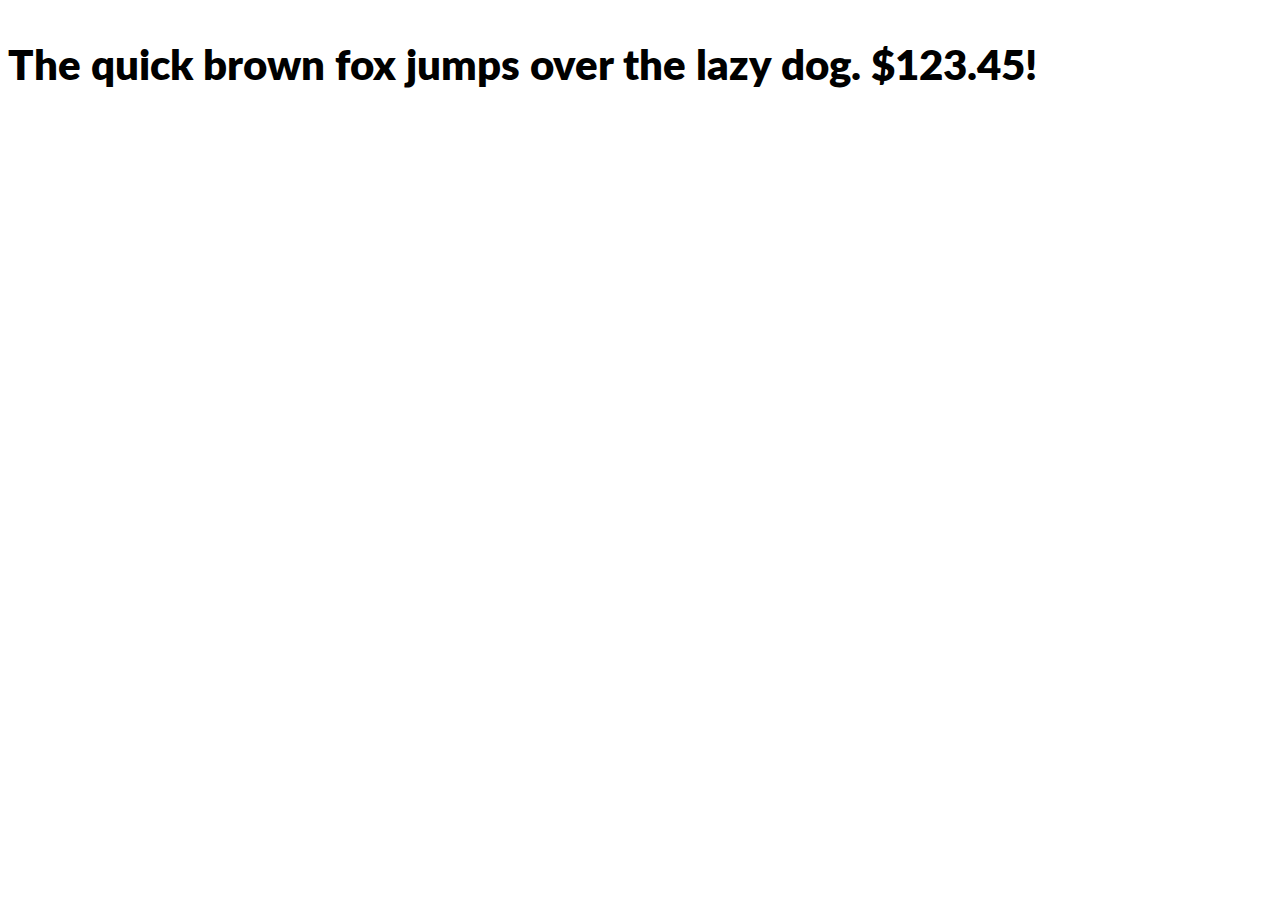
<file: files/Lato-Black.html>
<!DOCTYPE html PUBLIC "-//W3C//DTD XHTML 1.0 Strict//EN" "http://www.w3.org/TR/xhtml1/DTD/xhtml1-strict.dtd">
<html lang="en" xml:lang="en" xmlns="http://www.w3.org/1999/xhtml">
<head>
<meta content="text/html; charset=utf-8" http-equiv="content-type"/>
<meta content="en-us" http-equiv="Content-Language"/>
<title>Lato Black - Web Font Specimen</title>
<link rel="stylesheet" type="text/css" media="screen" href="Lato-Black.css" />
<style type="text/css" media="screen">
body { font-size: 42px; font-family: "LatoBlack", Georgia; }
</style>
</head>
<body>
<p contenteditable="true">The quick brown fox jumps over the lazy dog. $123.45!</p>
</body>
</html>
</file>
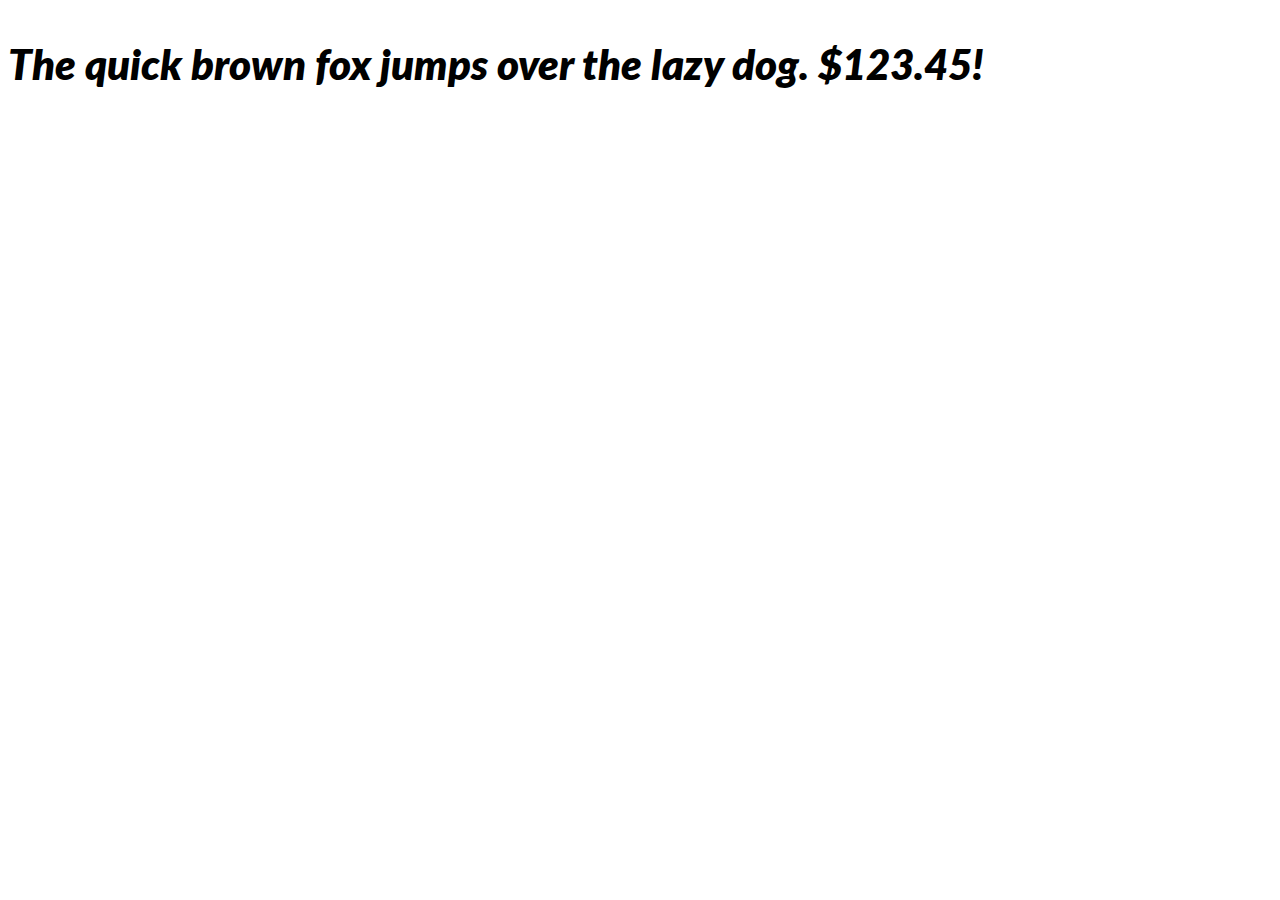
<file: files/Lato-BlackItalic.html>
<!DOCTYPE html PUBLIC "-//W3C//DTD XHTML 1.0 Strict//EN" "http://www.w3.org/TR/xhtml1/DTD/xhtml1-strict.dtd">
<html lang="en" xml:lang="en" xmlns="http://www.w3.org/1999/xhtml">
<head>
<meta content="text/html; charset=utf-8" http-equiv="content-type"/>
<meta content="en-us" http-equiv="Content-Language"/>
<title>Lato Black Italic - Web Font Specimen</title>
<link rel="stylesheet" type="text/css" media="screen" href="Lato-BlackItalic.css" />
<style type="text/css" media="screen">
body { font-size: 42px; font-family: "LatoBlack", Georgia; }
</style>
</head>
<body>
<p contenteditable="true"><em>The quick brown fox jumps over the lazy dog. $123.45!</em></p>
</body>
</html>
</file>
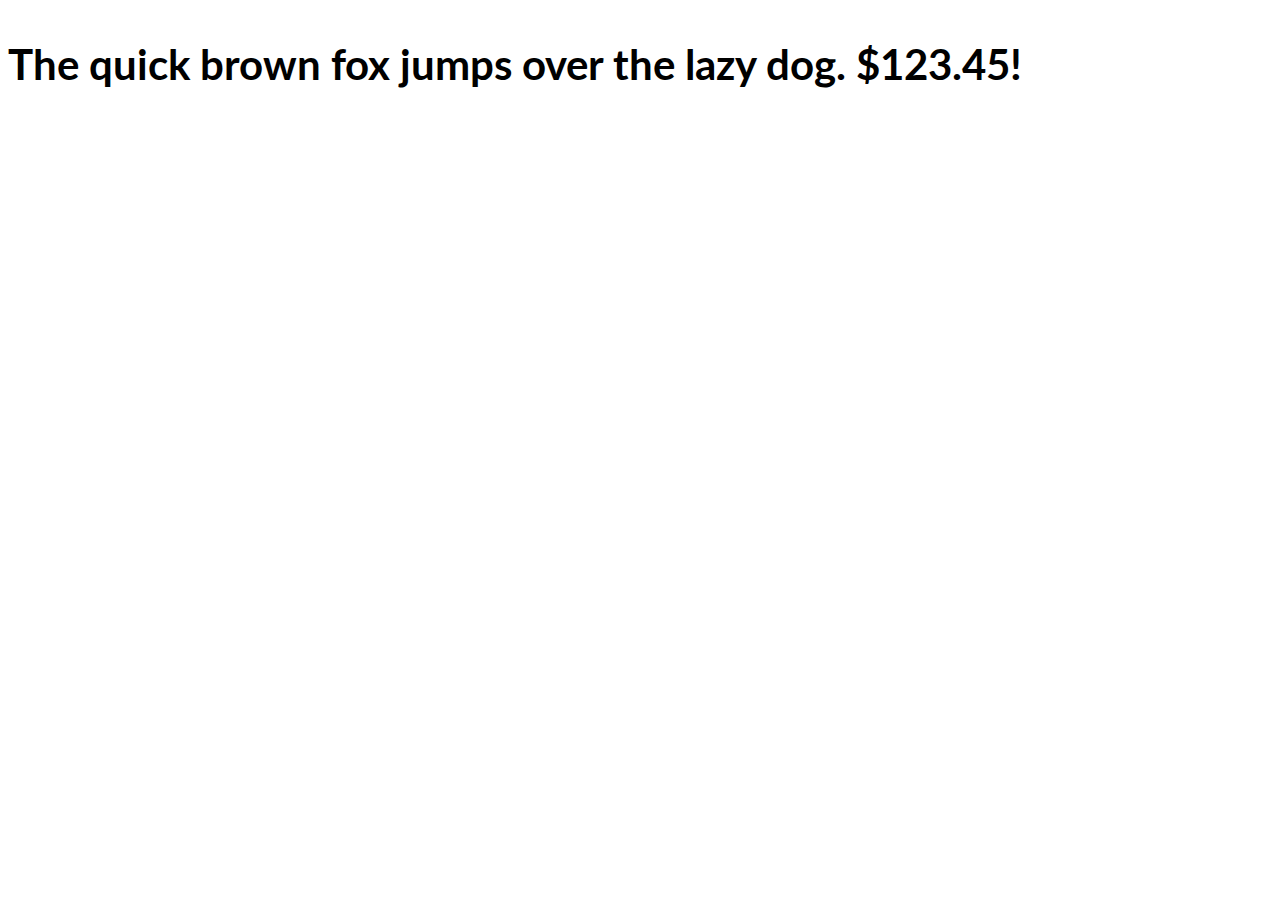
<file: files/Lato-Bold.html>
<!DOCTYPE html PUBLIC "-//W3C//DTD XHTML 1.0 Strict//EN" "http://www.w3.org/TR/xhtml1/DTD/xhtml1-strict.dtd">
<html lang="en" xml:lang="en" xmlns="http://www.w3.org/1999/xhtml">
<head>
<meta content="text/html; charset=utf-8" http-equiv="content-type"/>
<meta content="en-us" http-equiv="Content-Language"/>
<title>Lato Bold - Web Font Specimen</title>
<link rel="stylesheet" type="text/css" media="screen" href="Lato-Bold.css" />
<style type="text/css" media="screen">
body { font-size: 42px; font-family: "Lato", Georgia; }
</style>
</head>
<body>
<p contenteditable="true"><strong>The quick brown fox jumps over the lazy dog. $123.45!</strong></p>
</body>
</html>
</file>
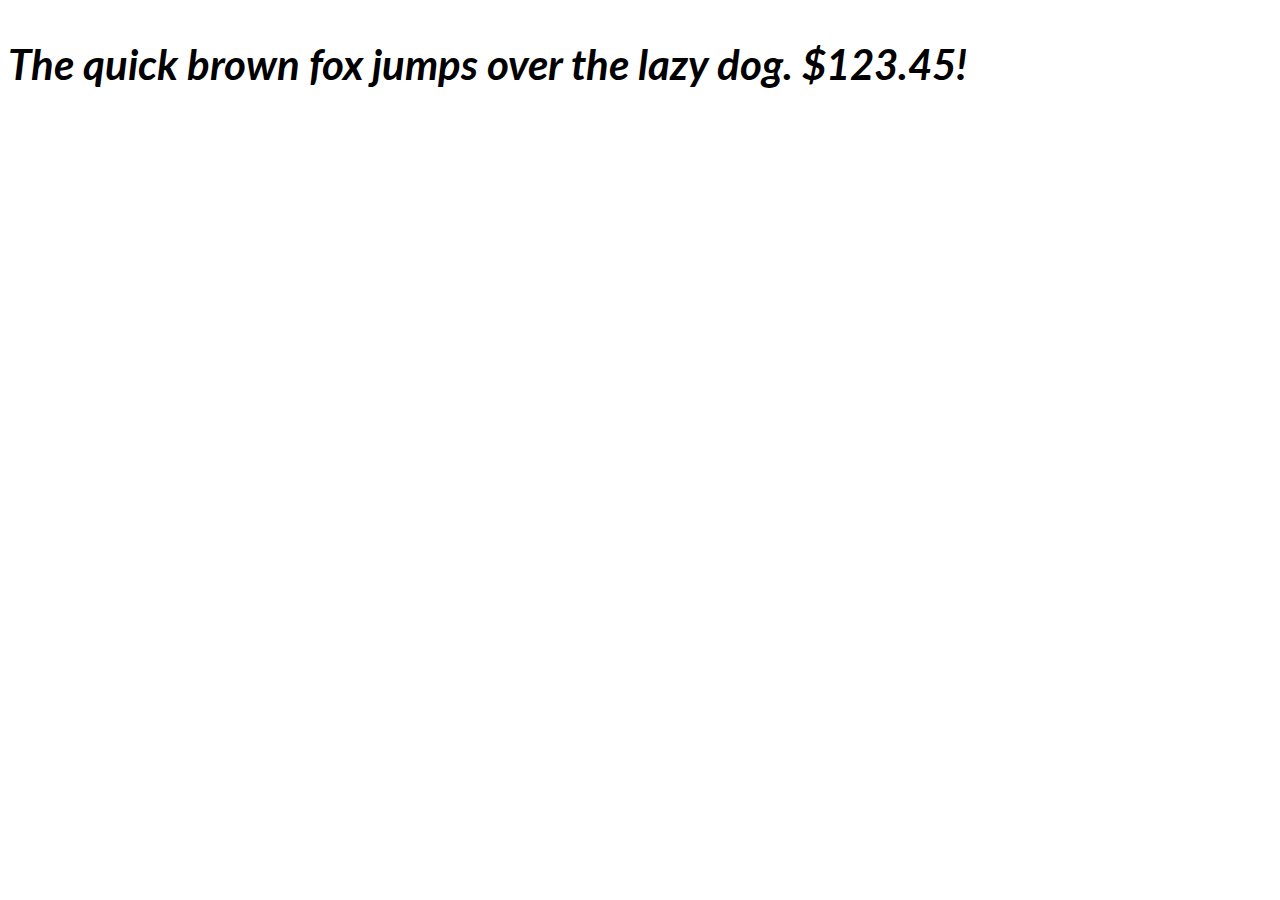
<file: files/Lato-BoldItalic.html>
<!DOCTYPE html PUBLIC "-//W3C//DTD XHTML 1.0 Strict//EN" "http://www.w3.org/TR/xhtml1/DTD/xhtml1-strict.dtd">
<html lang="en" xml:lang="en" xmlns="http://www.w3.org/1999/xhtml">
<head>
<meta content="text/html; charset=utf-8" http-equiv="content-type"/>
<meta content="en-us" http-equiv="Content-Language"/>
<title>Lato Bold Italic - Web Font Specimen</title>
<link rel="stylesheet" type="text/css" media="screen" href="Lato-BoldItalic.css" />
<style type="text/css" media="screen">
body { font-size: 42px; font-family: "Lato", Georgia; }
</style>
</head>
<body>
<p contenteditable="true"><strong><em>The quick brown fox jumps over the lazy dog. $123.45!</em></strong></p>
</body>
</html>
</file>
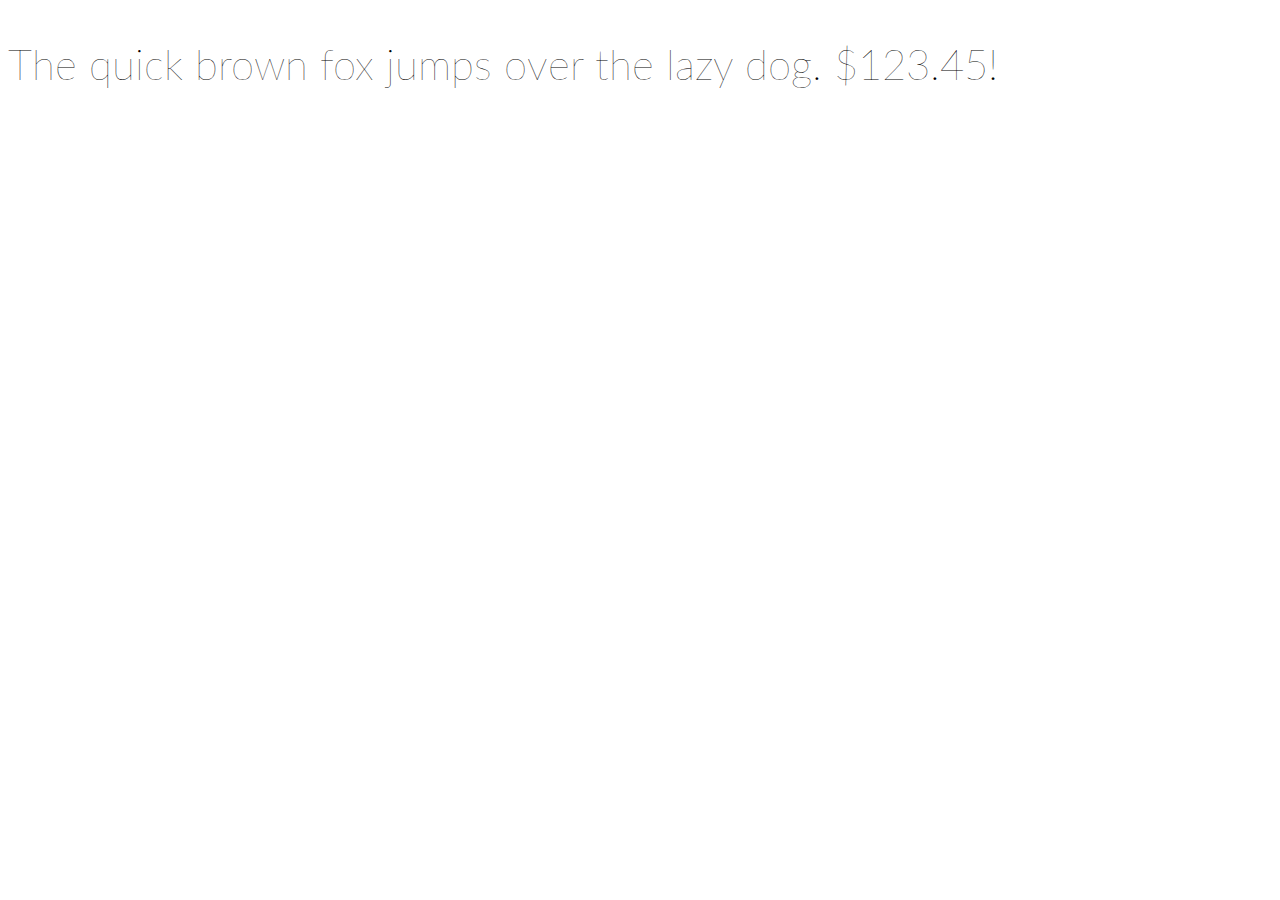
<file: files/Lato-Hairline.html>
<!DOCTYPE html PUBLIC "-//W3C//DTD XHTML 1.0 Strict//EN" "http://www.w3.org/TR/xhtml1/DTD/xhtml1-strict.dtd">
<html lang="en" xml:lang="en" xmlns="http://www.w3.org/1999/xhtml">
<head>
<meta content="text/html; charset=utf-8" http-equiv="content-type"/>
<meta content="en-us" http-equiv="Content-Language"/>
<title>Lato Hairline - Web Font Specimen</title>
<link rel="stylesheet" type="text/css" media="screen" href="Lato-Hairline.css" />
<style type="text/css" media="screen">
body { font-size: 42px; font-family: "LatoHairline", Georgia; }
</style>
</head>
<body>
<p contenteditable="true">The quick brown fox jumps over the lazy dog. $123.45!</p>
</body>
</html>
</file>
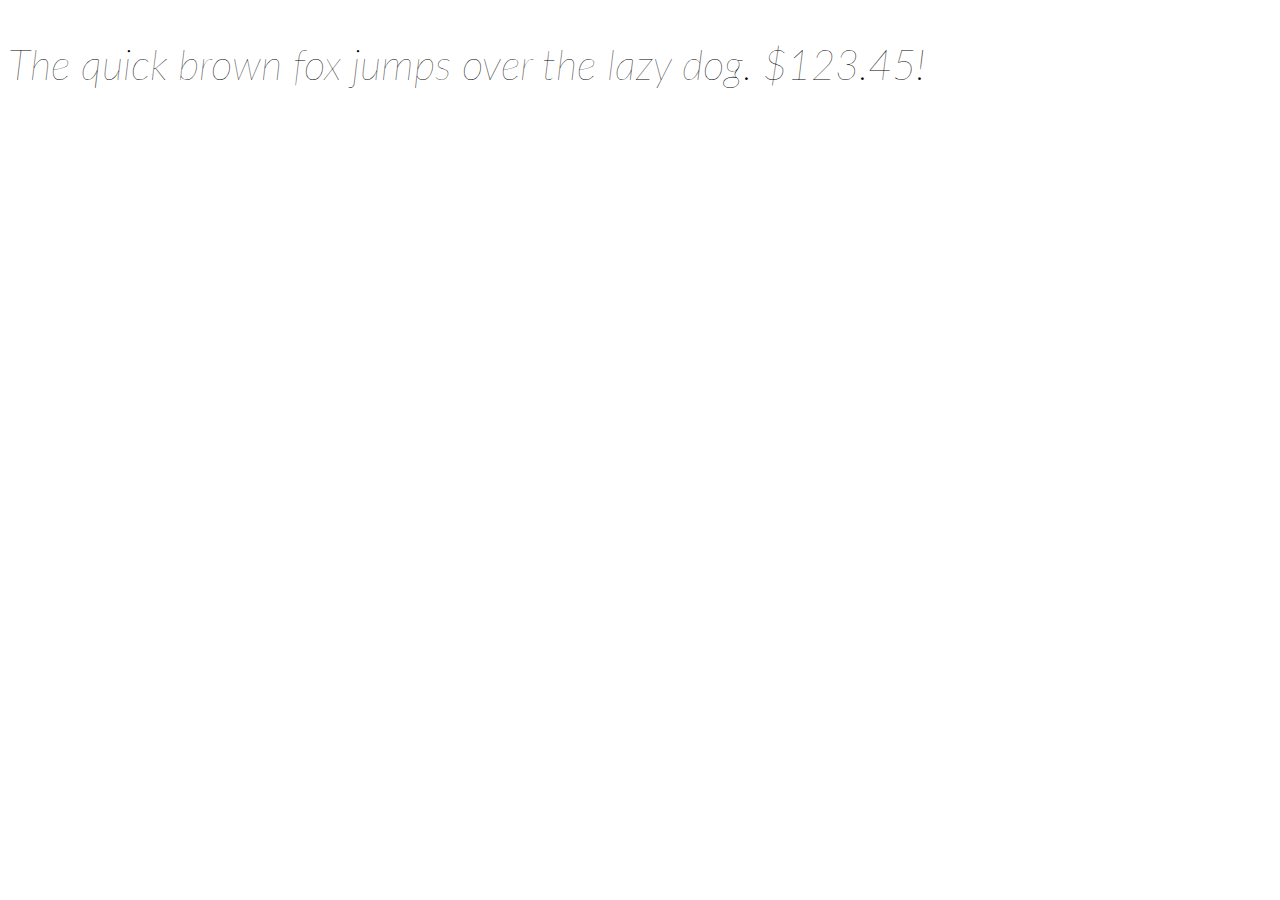
<file: files/Lato-HairlineItalic.html>
<!DOCTYPE html PUBLIC "-//W3C//DTD XHTML 1.0 Strict//EN" "http://www.w3.org/TR/xhtml1/DTD/xhtml1-strict.dtd">
<html lang="en" xml:lang="en" xmlns="http://www.w3.org/1999/xhtml">
<head>
<meta content="text/html; charset=utf-8" http-equiv="content-type"/>
<meta content="en-us" http-equiv="Content-Language"/>
<title>Lato Hairline Italic - Web Font Specimen</title>
<link rel="stylesheet" type="text/css" media="screen" href="Lato-HairlineItalic.css" />
<style type="text/css" media="screen">
body { font-size: 42px; font-family: "LatoHairline", Georgia; }
</style>
</head>
<body>
<p contenteditable="true"><em>The quick brown fox jumps over the lazy dog. $123.45!</em></p>
</body>
</html>
</file>
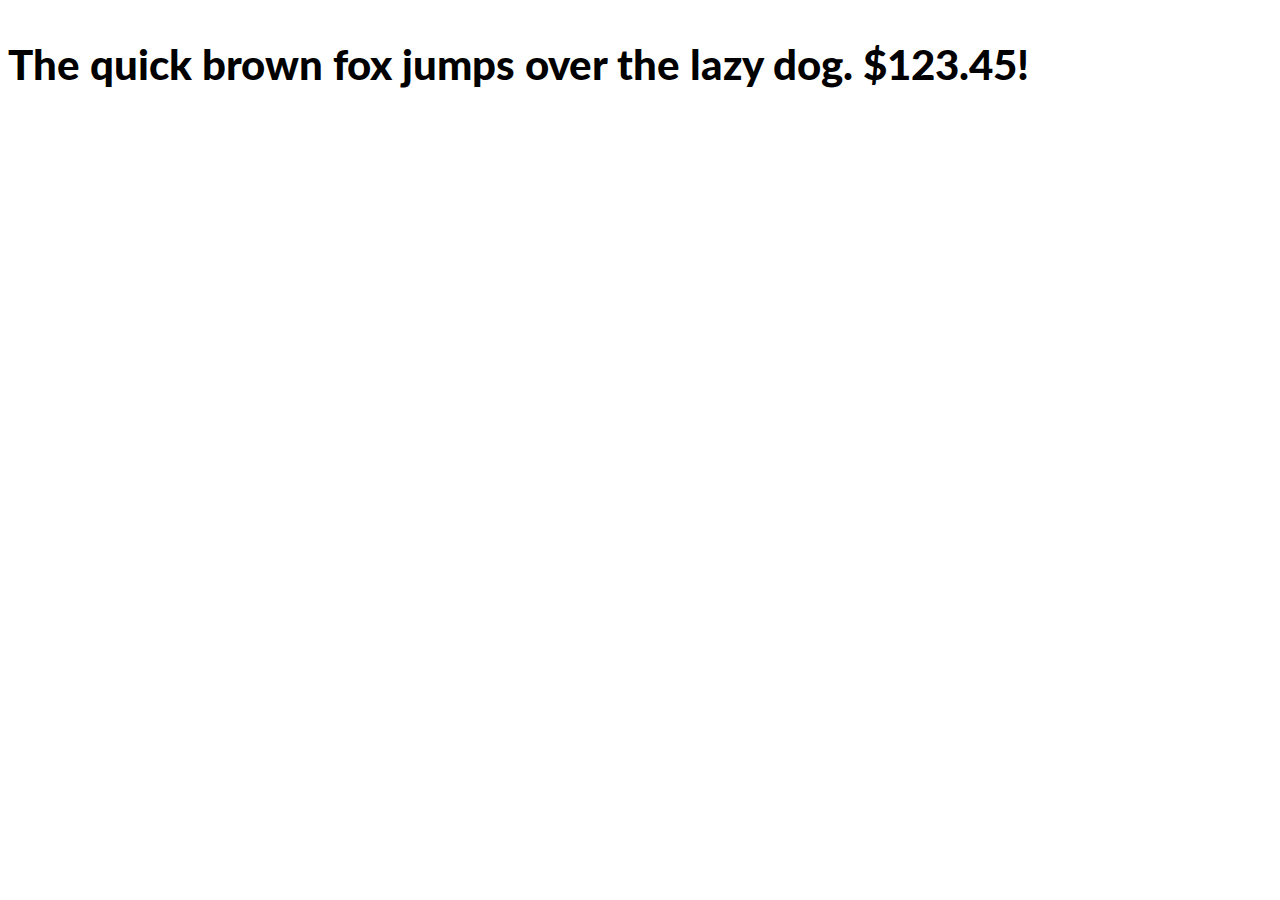
<file: files/Lato-Heavy.html>
<!DOCTYPE html PUBLIC "-//W3C//DTD XHTML 1.0 Strict//EN" "http://www.w3.org/TR/xhtml1/DTD/xhtml1-strict.dtd">
<html lang="en" xml:lang="en" xmlns="http://www.w3.org/1999/xhtml">
<head>
<meta content="text/html; charset=utf-8" http-equiv="content-type"/>
<meta content="en-us" http-equiv="Content-Language"/>
<title>Lato Heavy - Web Font Specimen</title>
<link rel="stylesheet" type="text/css" media="screen" href="Lato-Heavy.css" />
<style type="text/css" media="screen">
body { font-size: 42px; font-family: "LatoHeavy", Georgia; }
</style>
</head>
<body>
<p contenteditable="true">The quick brown fox jumps over the lazy dog. $123.45!</p>
</body>
</html>
</file>
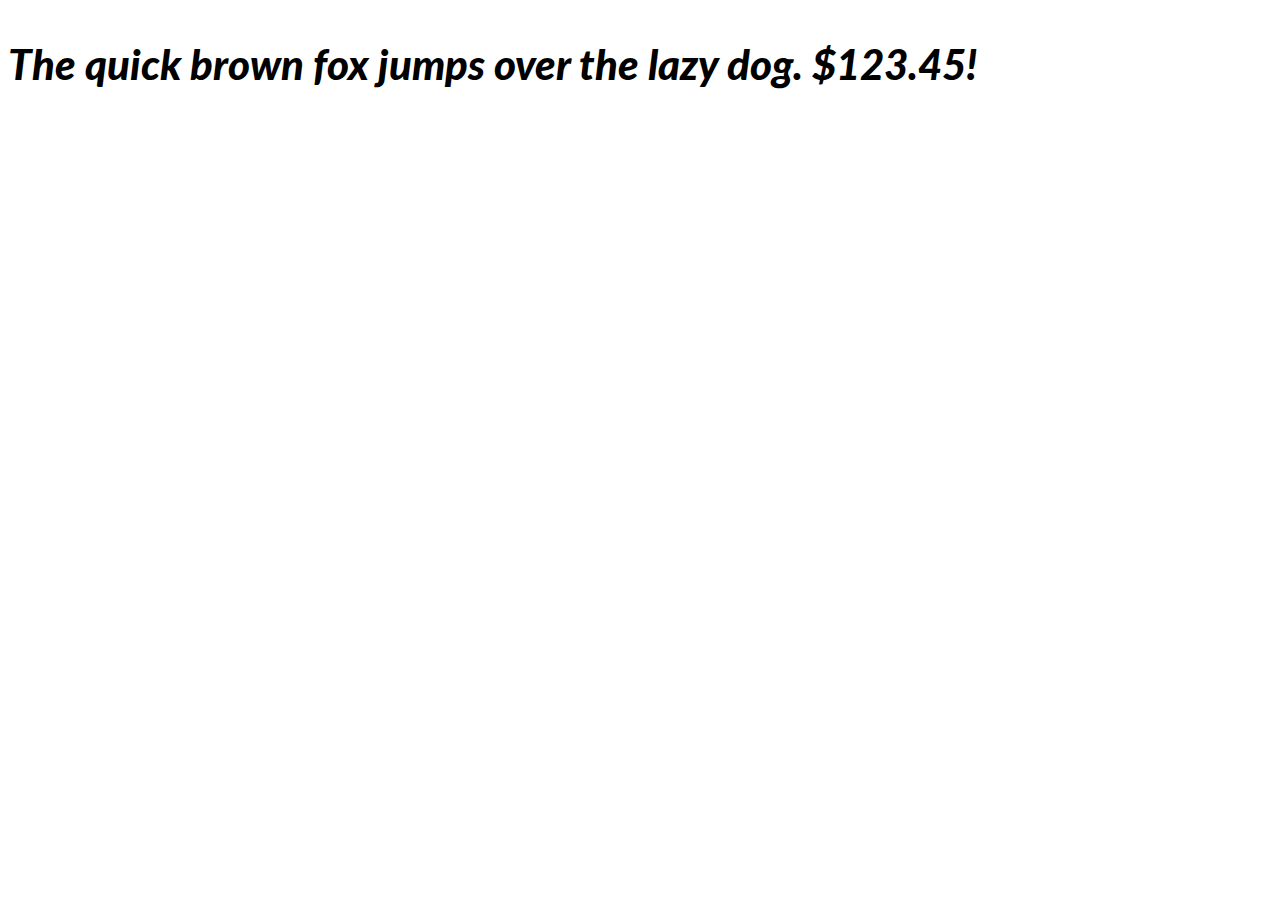
<file: files/Lato-HeavyItalic.html>
<!DOCTYPE html PUBLIC "-//W3C//DTD XHTML 1.0 Strict//EN" "http://www.w3.org/TR/xhtml1/DTD/xhtml1-strict.dtd">
<html lang="en" xml:lang="en" xmlns="http://www.w3.org/1999/xhtml">
<head>
<meta content="text/html; charset=utf-8" http-equiv="content-type"/>
<meta content="en-us" http-equiv="Content-Language"/>
<title>Lato Heavy Italic - Web Font Specimen</title>
<link rel="stylesheet" type="text/css" media="screen" href="Lato-HeavyItalic.css" />
<style type="text/css" media="screen">
body { font-size: 42px; font-family: "LatoHeavy", Georgia; }
</style>
</head>
<body>
<p contenteditable="true"><em>The quick brown fox jumps over the lazy dog. $123.45!</em></p>
</body>
</html>
</file>
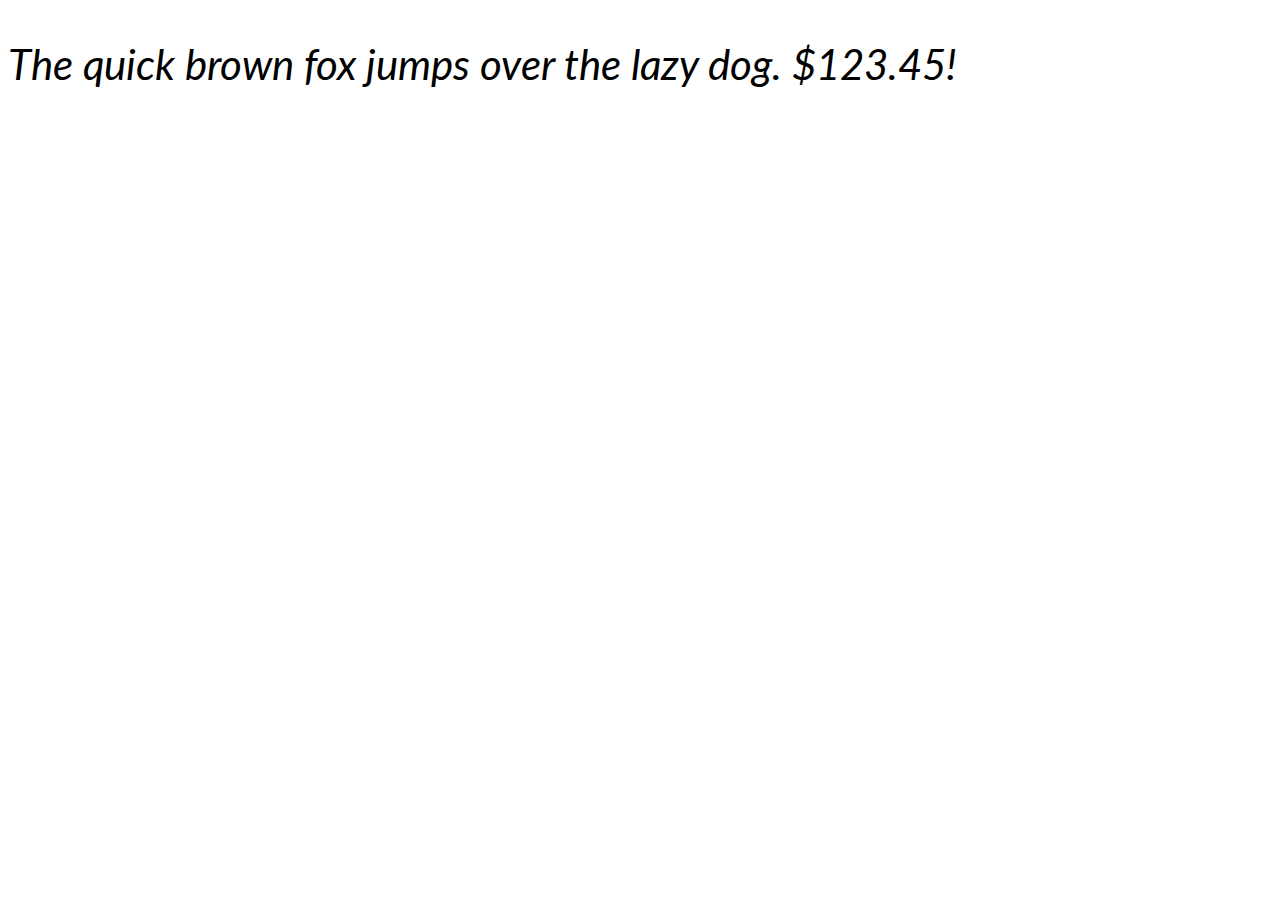
<file: files/Lato-Italic.html>
<!DOCTYPE html PUBLIC "-//W3C//DTD XHTML 1.0 Strict//EN" "http://www.w3.org/TR/xhtml1/DTD/xhtml1-strict.dtd">
<html lang="en" xml:lang="en" xmlns="http://www.w3.org/1999/xhtml">
<head>
<meta content="text/html; charset=utf-8" http-equiv="content-type"/>
<meta content="en-us" http-equiv="Content-Language"/>
<title>Lato Italic - Web Font Specimen</title>
<link rel="stylesheet" type="text/css" media="screen" href="Lato-Italic.css" />
<style type="text/css" media="screen">
body { font-size: 42px; font-family: "Lato", Georgia; }
</style>
</head>
<body>
<p contenteditable="true"><em>The quick brown fox jumps over the lazy dog. $123.45!</em></p>
</body>
</html>
</file>
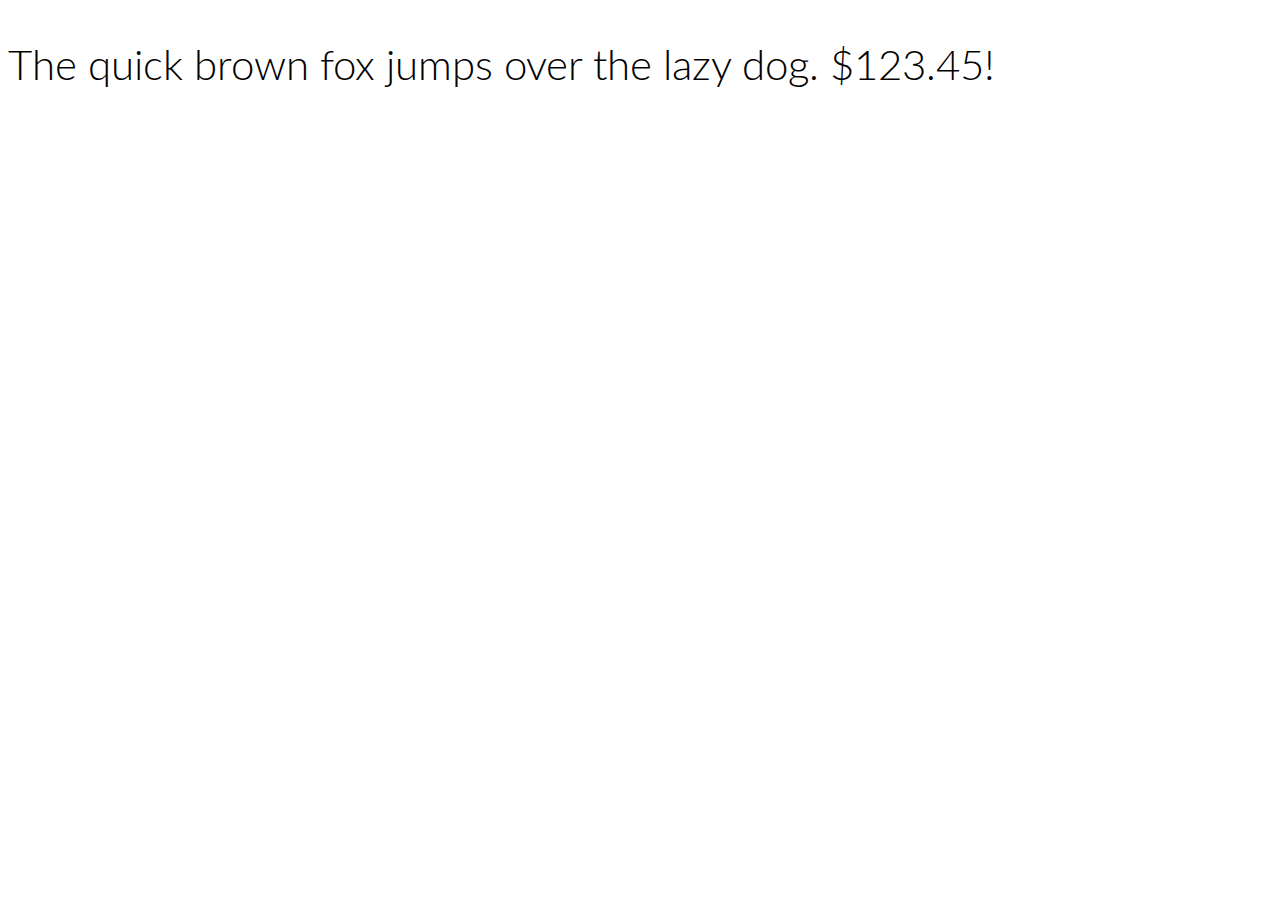
<file: files/Lato-Light.html>
<!DOCTYPE html PUBLIC "-//W3C//DTD XHTML 1.0 Strict//EN" "http://www.w3.org/TR/xhtml1/DTD/xhtml1-strict.dtd">
<html lang="en" xml:lang="en" xmlns="http://www.w3.org/1999/xhtml">
<head>
<meta content="text/html; charset=utf-8" http-equiv="content-type"/>
<meta content="en-us" http-equiv="Content-Language"/>
<title>Lato Light - Web Font Specimen</title>
<link rel="stylesheet" type="text/css" media="screen" href="Lato-Light.css" />
<style type="text/css" media="screen">
body { font-size: 42px; font-family: "LatoLight", Georgia; }
</style>
</head>
<body>
<p contenteditable="true">The quick brown fox jumps over the lazy dog. $123.45!</p>
</body>
</html>
</file>
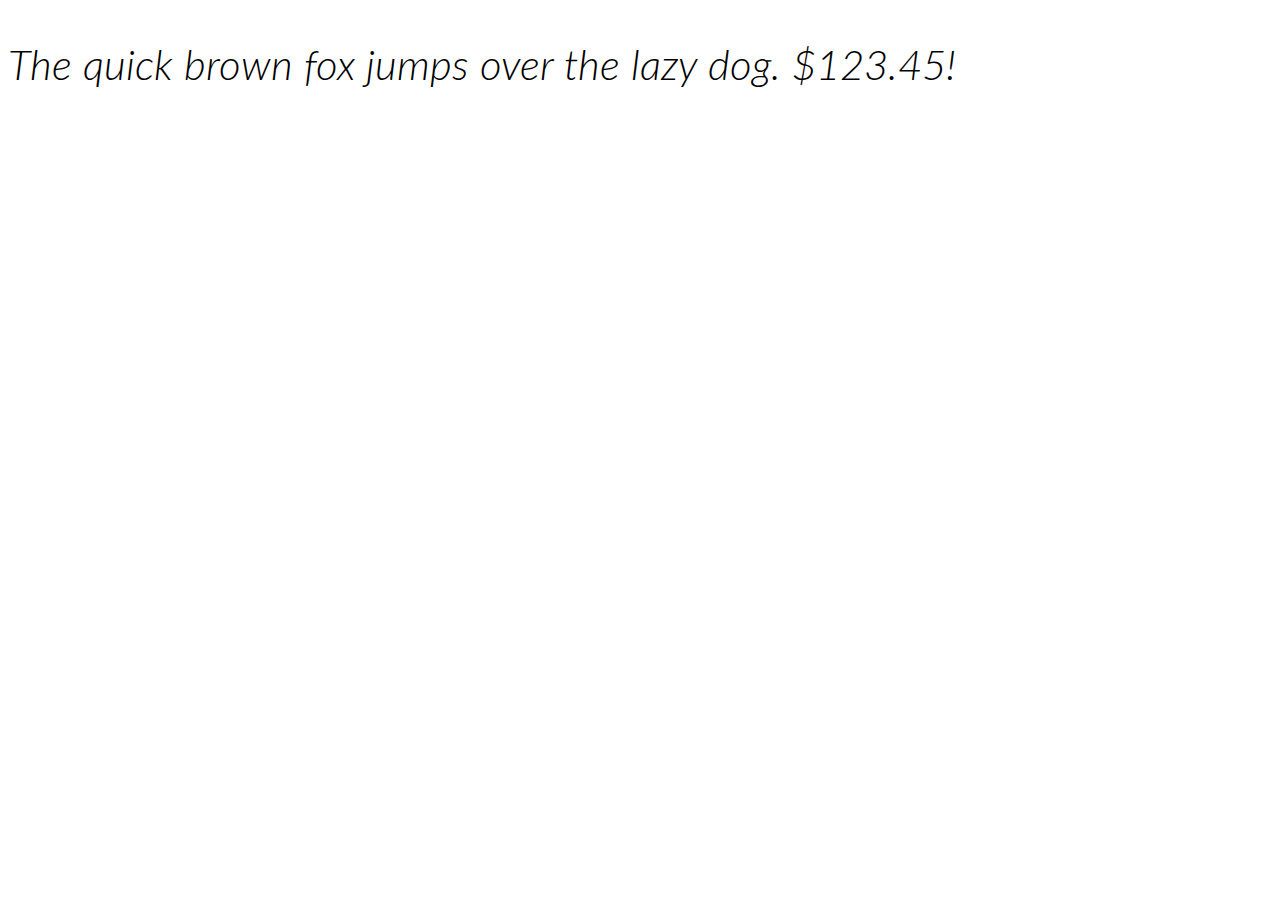
<file: files/Lato-LightItalic.html>
<!DOCTYPE html PUBLIC "-//W3C//DTD XHTML 1.0 Strict//EN" "http://www.w3.org/TR/xhtml1/DTD/xhtml1-strict.dtd">
<html lang="en" xml:lang="en" xmlns="http://www.w3.org/1999/xhtml">
<head>
<meta content="text/html; charset=utf-8" http-equiv="content-type"/>
<meta content="en-us" http-equiv="Content-Language"/>
<title>Lato Light Italic - Web Font Specimen</title>
<link rel="stylesheet" type="text/css" media="screen" href="Lato-LightItalic.css" />
<style type="text/css" media="screen">
body { font-size: 42px; font-family: "LatoLight", Georgia; }
</style>
</head>
<body>
<p contenteditable="true"><em>The quick brown fox jumps over the lazy dog. $123.45!</em></p>
</body>
</html>
</file>
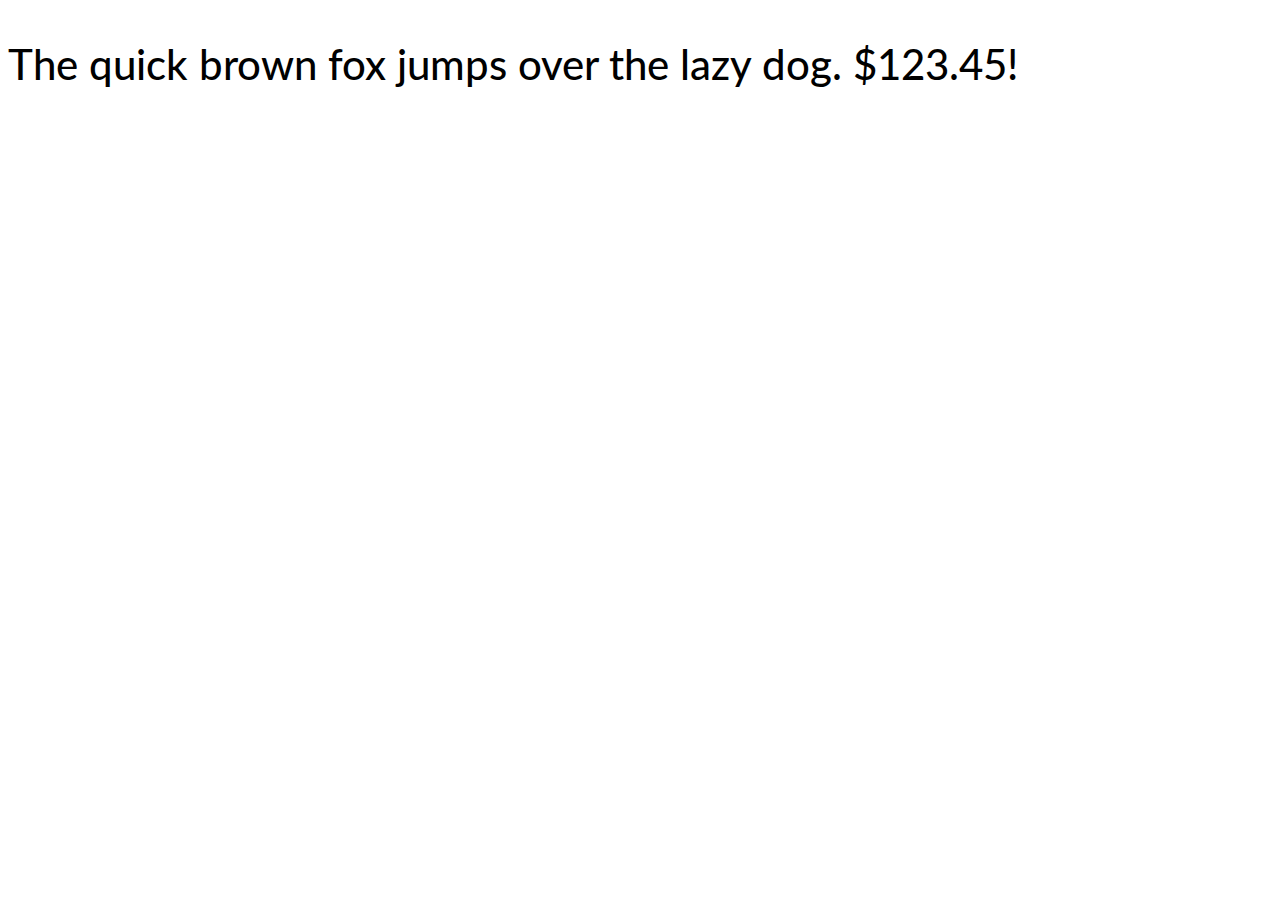
<file: files/Lato-Medium.html>
<!DOCTYPE html PUBLIC "-//W3C//DTD XHTML 1.0 Strict//EN" "http://www.w3.org/TR/xhtml1/DTD/xhtml1-strict.dtd">
<html lang="en" xml:lang="en" xmlns="http://www.w3.org/1999/xhtml">
<head>
<meta content="text/html; charset=utf-8" http-equiv="content-type"/>
<meta content="en-us" http-equiv="Content-Language"/>
<title>Lato Medium - Web Font Specimen</title>
<link rel="stylesheet" type="text/css" media="screen" href="Lato-Medium.css" />
<style type="text/css" media="screen">
body { font-size: 42px; font-family: "LatoMedium", Georgia; }
</style>
</head>
<body>
<p contenteditable="true">The quick brown fox jumps over the lazy dog. $123.45!</p>
</body>
</html>
</file>
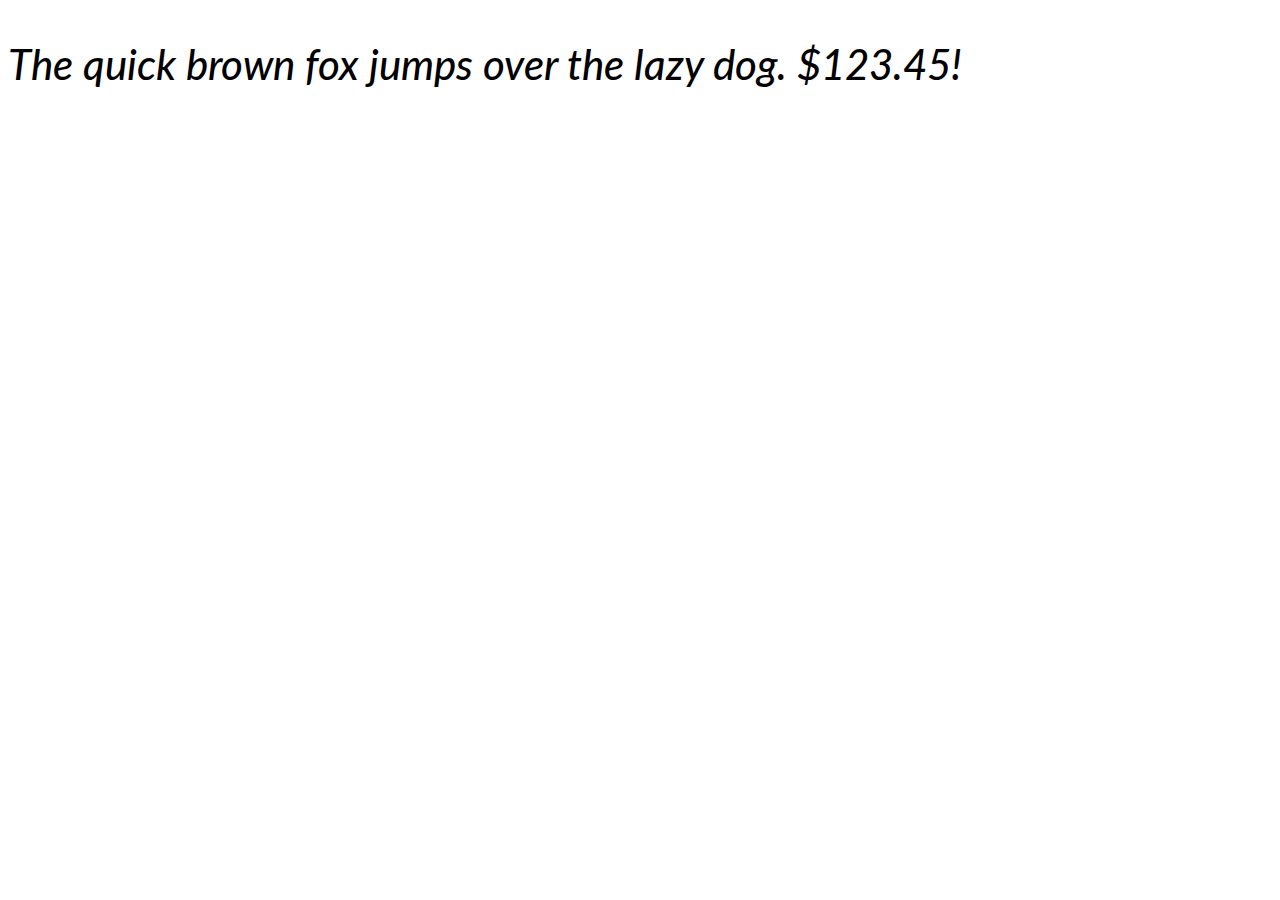
<file: files/Lato-MediumItalic.html>
<!DOCTYPE html PUBLIC "-//W3C//DTD XHTML 1.0 Strict//EN" "http://www.w3.org/TR/xhtml1/DTD/xhtml1-strict.dtd">
<html lang="en" xml:lang="en" xmlns="http://www.w3.org/1999/xhtml">
<head>
<meta content="text/html; charset=utf-8" http-equiv="content-type"/>
<meta content="en-us" http-equiv="Content-Language"/>
<title>Lato Medium Italic - Web Font Specimen</title>
<link rel="stylesheet" type="text/css" media="screen" href="Lato-MediumItalic.css" />
<style type="text/css" media="screen">
body { font-size: 42px; font-family: "LatoMedium", Georgia; }
</style>
</head>
<body>
<p contenteditable="true"><em>The quick brown fox jumps over the lazy dog. $123.45!</em></p>
</body>
</html>
</file>
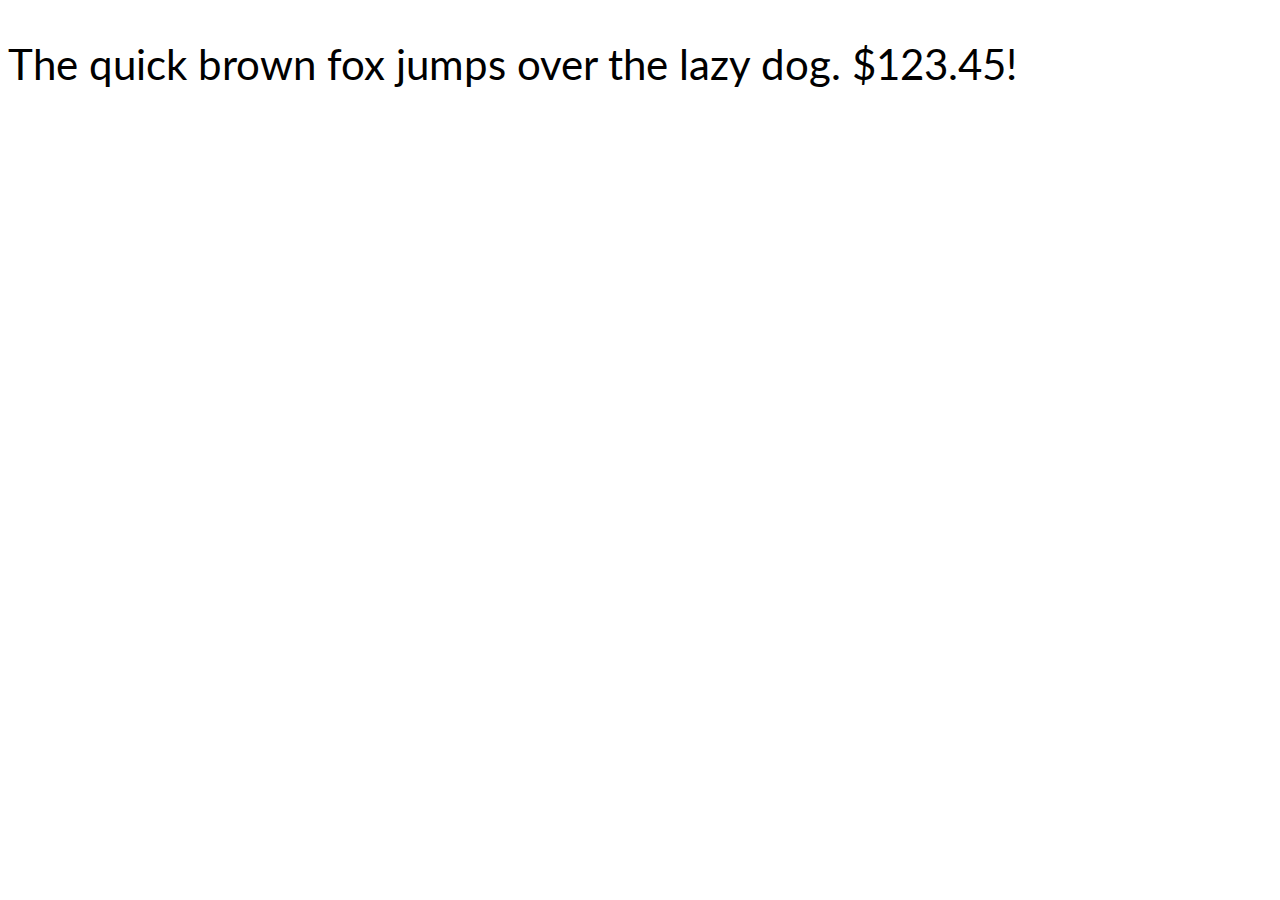
<file: files/Lato-Regular.html>
<!DOCTYPE html PUBLIC "-//W3C//DTD XHTML 1.0 Strict//EN" "http://www.w3.org/TR/xhtml1/DTD/xhtml1-strict.dtd">
<html lang="en" xml:lang="en" xmlns="http://www.w3.org/1999/xhtml">
<head>
<meta content="text/html; charset=utf-8" http-equiv="content-type"/>
<meta content="en-us" http-equiv="Content-Language"/>
<title>Lato Regular - Web Font Specimen</title>
<link rel="stylesheet" type="text/css" media="screen" href="Lato-Regular.css" />
<style type="text/css" media="screen">
body { font-size: 42px; font-family: "Lato", Georgia; }
</style>
</head>
<body>
<p contenteditable="true">The quick brown fox jumps over the lazy dog. $123.45!</p>
</body>
</html>
</file>
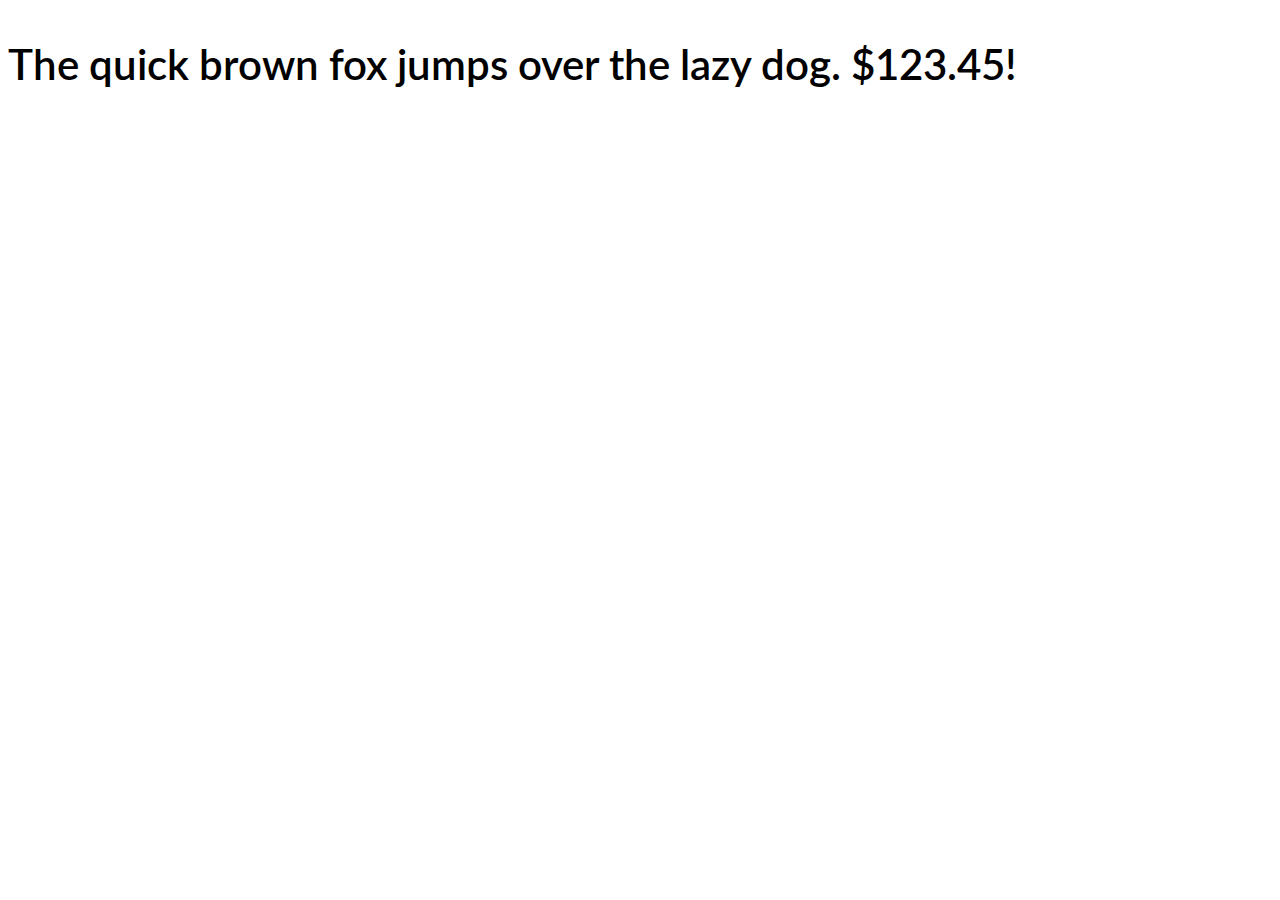
<file: files/Lato-Semibold.html>
<!DOCTYPE html PUBLIC "-//W3C//DTD XHTML 1.0 Strict//EN" "http://www.w3.org/TR/xhtml1/DTD/xhtml1-strict.dtd">
<html lang="en" xml:lang="en" xmlns="http://www.w3.org/1999/xhtml">
<head>
<meta content="text/html; charset=utf-8" http-equiv="content-type"/>
<meta content="en-us" http-equiv="Content-Language"/>
<title>Lato Semibold - Web Font Specimen</title>
<link rel="stylesheet" type="text/css" media="screen" href="Lato-Semibold.css" />
<style type="text/css" media="screen">
body { font-size: 42px; font-family: "LatoSemibold", Georgia; }
</style>
</head>
<body>
<p contenteditable="true">The quick brown fox jumps over the lazy dog. $123.45!</p>
</body>
</html>
</file>
<file: files/Lato-Black.css>
/* Webfont: Lato-Black */
@font-face {
    font-family: 'LatoBlack';
    src: url('Lato-Black.eot'); /* IE9 Compat Modes */
    src: url('Lato-Black.eot?#iefix') format('embedded-opentype'), /* IE6-IE8 */
         url('Lato-Black.woff') format('woff'), /* Modern Browsers */
         url('Lato-Black.ttf') format('truetype'); 
    font-style: normal;
    font-weight: normal;
    text-rendering: optimizeLegibility;
}
</file>
<file: files/Lato-BlackItalic.css>
/* Webfont: Lato-BlackItalic */
@font-face {
    font-family: 'LatoBlack';
    src: url('Lato-BlackItalic.eot'); /* IE9 Compat Modes */
    src: url('Lato-BlackItalic.eot?#iefix') format('embedded-opentype'), /* IE6-IE8 */
         url('Lato-BlackItalic.woff') format('woff'), /* Modern Browsers */
         url('Lato-BlackItalic.ttf') format('truetype'); 
    font-style: italic;
    font-weight: normal;
    text-rendering: optimizeLegibility;
}
</file>
<file: files/Lato-Bold.css>
/* Webfont: Lato-Bold */
@font-face {
    font-family: 'Lato';
    src: url('Lato-Bold.eot'); /* IE9 Compat Modes */
    src: url('Lato-Bold.eot?#iefix') format('embedded-opentype'), /* IE6-IE8 */
         url('Lato-Bold.woff') format('woff'), /* Modern Browsers */
         url('Lato-Bold.ttf') format('truetype'); 
    font-style: normal;
    font-weight: bold;
    text-rendering: optimizeLegibility;
}
</file>
<file: files/Lato-BoldItalic.css>
/* Webfont: Lato-BoldItalic */
@font-face {
    font-family: 'Lato';
    src: url('Lato-BoldItalic.eot'); /* IE9 Compat Modes */
    src: url('Lato-BoldItalic.eot?#iefix') format('embedded-opentype'), /* IE6-IE8 */
         url('Lato-BoldItalic.woff') format('woff'), /* Modern Browsers */
         url('Lato-BoldItalic.ttf') format('truetype'); 
    font-style: italic;
    font-weight: bold;
    text-rendering: optimizeLegibility;
}
</file>
<file: files/Lato-Hairline.css>
/* Webfont: Lato-Hairline */
@font-face {
    font-family: 'LatoHairline';
    src: url('Lato-Hairline.eot'); /* IE9 Compat Modes */
    src: url('Lato-Hairline.eot?#iefix') format('embedded-opentype'), /* IE6-IE8 */
         url('Lato-Hairline.woff') format('woff'), /* Modern Browsers */
         url('Lato-Hairline.ttf') format('truetype'); 
    font-style: normal;
    font-weight: normal;
    text-rendering: optimizeLegibility;
}
</file>
<file: files/Lato-HairlineItalic.css>
/* Webfont: Lato-HairlineItalic */
@font-face {
    font-family: 'LatoHairline';
    src: url('Lato-HairlineItalic.eot'); /* IE9 Compat Modes */
    src: url('Lato-HairlineItalic.eot?#iefix') format('embedded-opentype'), /* IE6-IE8 */
         url('Lato-HairlineItalic.woff') format('woff'), /* Modern Browsers */
         url('Lato-HairlineItalic.ttf') format('truetype'); 
    font-style: italic;
    font-weight: normal;
    text-rendering: optimizeLegibility;
}
</file>
<file: files/Lato-Heavy.css>
/* Webfont: Lato-Heavy */
@font-face {
    font-family: 'LatoHeavy';
    src: url('Lato-Heavy.eot'); /* IE9 Compat Modes */
    src: url('Lato-Heavy.eot?#iefix') format('embedded-opentype'), /* IE6-IE8 */
         url('Lato-Heavy.woff') format('woff'), /* Modern Browsers */
         url('Lato-Heavy.ttf') format('truetype'); 
    font-style: normal;
    font-weight: normal;
    text-rendering: optimizeLegibility;
}
</file>
<file: files/Lato-HeavyItalic.css>
/* Webfont: Lato-HeavyItalic */
@font-face {
    font-family: 'LatoHeavy';
    src: url('Lato-HeavyItalic.eot'); /* IE9 Compat Modes */
    src: url('Lato-HeavyItalic.eot?#iefix') format('embedded-opentype'), /* IE6-IE8 */
         url('Lato-HeavyItalic.woff') format('woff'), /* Modern Browsers */
         url('Lato-HeavyItalic.ttf') format('truetype'); 
    font-style: italic;
    font-weight: normal;
    text-rendering: optimizeLegibility;
}
</file>
<file: files/Lato-Italic.css>
/* Webfont: Lato-Italic */
@font-face {
    font-family: 'Lato';
    src: url('Lato-Italic.eot'); /* IE9 Compat Modes */
    src: url('Lato-Italic.eot?#iefix') format('embedded-opentype'), /* IE6-IE8 */
         url('Lato-Italic.woff') format('woff'), /* Modern Browsers */
         url('Lato-Italic.ttf') format('truetype'); 
    font-style: italic;
    font-weight: normal;
    text-rendering: optimizeLegibility;
}
</file>
<file: files/Lato-Light.css>
/* Webfont: Lato-Light */
@font-face {
    font-family: 'LatoLight';
    src: url('Lato-Light.eot'); /* IE9 Compat Modes */
    src: url('Lato-Light.eot?#iefix') format('embedded-opentype'), /* IE6-IE8 */
         url('Lato-Light.woff') format('woff'), /* Modern Browsers */
         url('Lato-Light.ttf') format('truetype'); 
    font-style: normal;
    font-weight: normal;
    text-rendering: optimizeLegibility;
}
</file>
<file: files/Lato-LightItalic.css>
/* Webfont: Lato-LightItalic */
@font-face {
    font-family: 'LatoLight';
    src: url('Lato-LightItalic.eot'); /* IE9 Compat Modes */
    src: url('Lato-LightItalic.eot?#iefix') format('embedded-opentype'), /* IE6-IE8 */
         url('Lato-LightItalic.woff') format('woff'), /* Modern Browsers */
         url('Lato-LightItalic.ttf') format('truetype'); 
    font-style: italic;
    font-weight: normal;
    text-rendering: optimizeLegibility;
}
</file>
<file: files/Lato-Medium.css>
/* Webfont: Lato-Medium */
@font-face {
    font-family: 'LatoMedium';
    src: url('Lato-Medium.eot'); /* IE9 Compat Modes */
    src: url('Lato-Medium.eot?#iefix') format('embedded-opentype'), /* IE6-IE8 */
         url('Lato-Medium.woff') format('woff'), /* Modern Browsers */
         url('Lato-Medium.ttf') format('truetype'); 
    font-style: normal;
    font-weight: normal;
    text-rendering: optimizeLegibility;
}
</file>
<file: files/Lato-MediumItalic.css>
/* Webfont: Lato-MediumItalic */
@font-face {
    font-family: 'LatoMedium';
    src: url('Lato-MediumItalic.eot'); /* IE9 Compat Modes */
    src: url('Lato-MediumItalic.eot?#iefix') format('embedded-opentype'), /* IE6-IE8 */
         url('Lato-MediumItalic.woff') format('woff'), /* Modern Browsers */
         url('Lato-MediumItalic.ttf') format('truetype'); 
    font-style: italic;
    font-weight: normal;
    text-rendering: optimizeLegibility;
}
</file>
<file: files/Lato-Regular.css>
/* Webfont: Lato-Regular */
@font-face {
    font-family: 'Lato';
    src: url('Lato-Regular.eot'); /* IE9 Compat Modes */
    src: url('Lato-Regular.eot?#iefix') format('embedded-opentype'), /* IE6-IE8 */
         url('Lato-Regular.woff') format('woff'), /* Modern Browsers */
         url('Lato-Regular.ttf') format('truetype'); 
    font-style: normal;
    font-weight: normal;
    text-rendering: optimizeLegibility;
}
</file>
<file: files/Lato-Semibold.css>
/* Webfont: Lato-Semibold */
@font-face {
    font-family: 'LatoSemibold';
    src: url('Lato-Semibold.eot'); /* IE9 Compat Modes */
    src: url('Lato-Semibold.eot?#iefix') format('embedded-opentype'), /* IE6-IE8 */
         url('Lato-Semibold.woff') format('woff'), /* Modern Browsers */
         url('Lato-Semibold.ttf') format('truetype'); 
    font-style: normal;
    font-weight: normal;
    text-rendering: optimizeLegibility;
}
</file>
